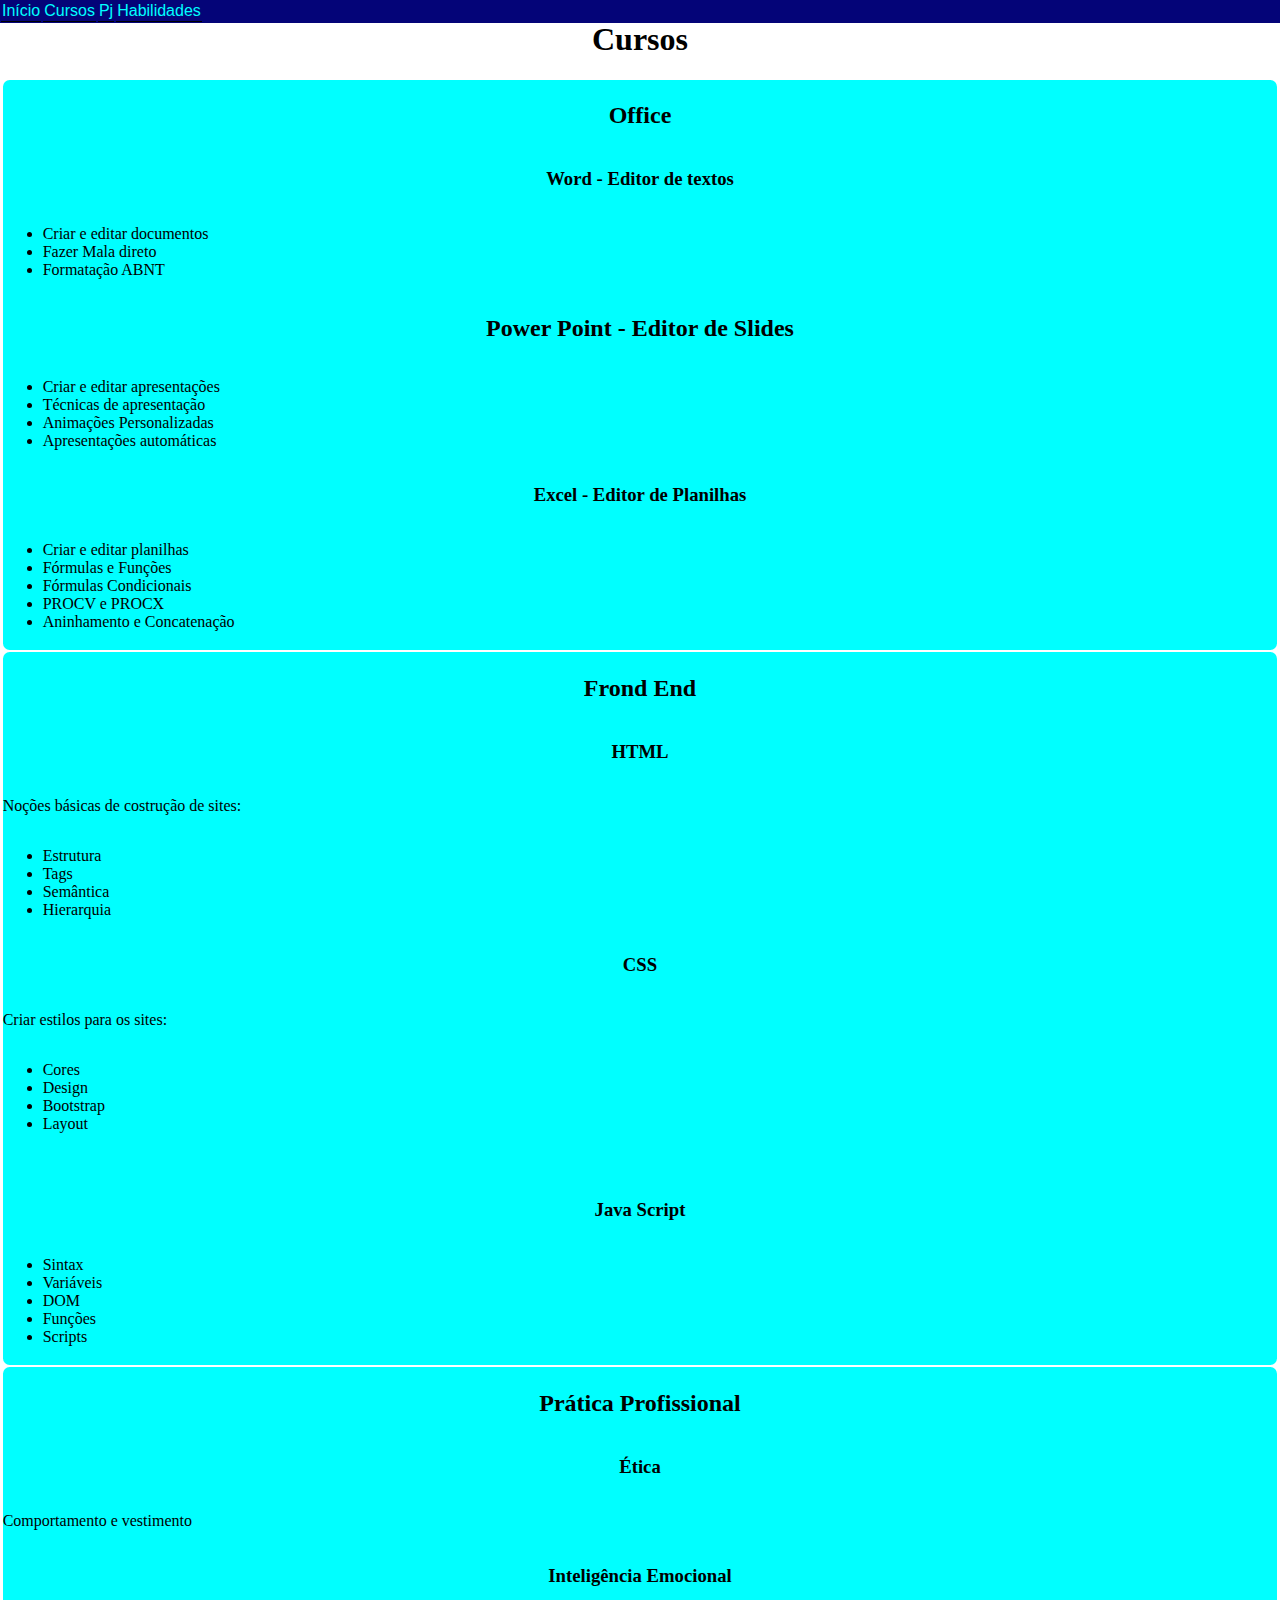
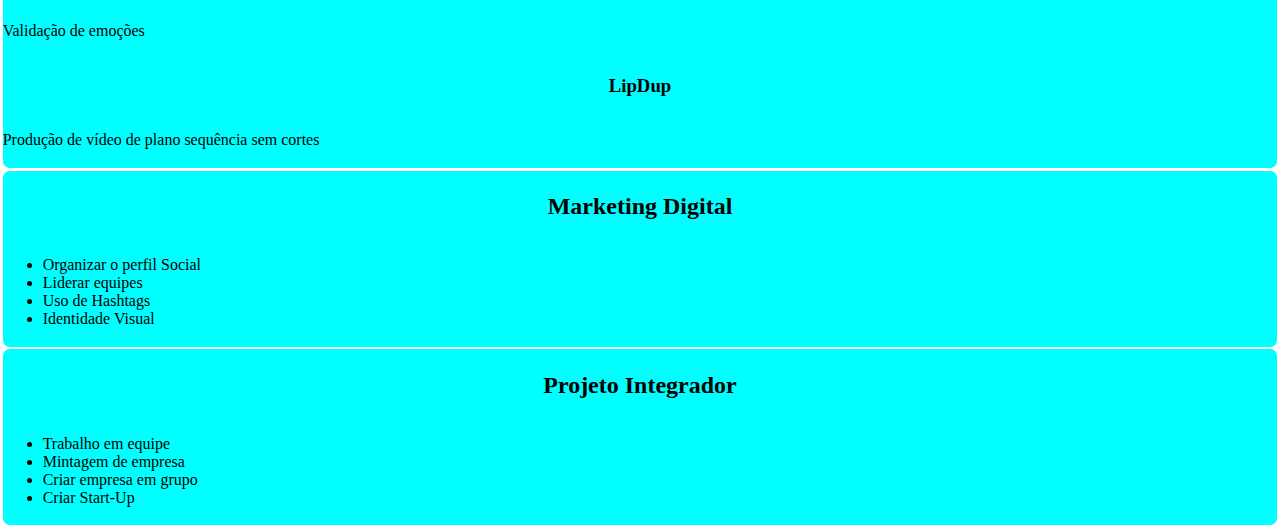
<file: Cursos.html>
<!DOCTYPE html>
<html lang="pt-br">
<head>
    <meta charset="UTF-8">
    <meta name="viewport" content="width=device-width, initial-scale=1.0">
    <title>Cursos - Elayne</title>
    <link rel="icon" type="image/x-icon" href="favicon.png">
    <link rel="stylesheet" href="menu.css">
    <link rel="stylesheet" href="imagem.css">
    <link rel="stylesheet" href="Cards.css">
    <link rel="stylesheet" href="texto.css">
</head>
<body>
    <div id="conteudo">
        <nav>
            <a href="index.html"><div class="menu">Início</div></a>
            <a href="Cursos.html"><div class="menu">Cursos</div></a>
             <a href="PJ.html"><div class="menu">Pj</div></a>
             <a href="Habilidades.html"><div class="menu">Habilidades</div></a>
         </nav>
         <h1>Cursos</h1>
         <div class="card">
            <h2>Office</h2>
            <h3>Word - Editor de textos</h3>
            <ul>
                <li>Criar e editar documentos</li>
                <li>Fazer Mala direto</li>
                <li>Formatação ABNT</li>
            </ul>
            <h2>Power Point - Editor de Slides</h2>
            <ul>
                <li>Criar e editar apresentações</li>
                <li>Técnicas de apresentação</li>
                <li>Animações Personalizadas</li>
                <li>Apresentações automáticas</li>
            </ul>
            <h3>Excel - Editor de Planilhas</h3>
            <ul>
                <li>Criar e editar planilhas</li>
                <li>Fórmulas e Funções</li>
                <li>Fórmulas Condicionais</li>
                <li>PROCV e PROCX</li>
                <li>Aninhamento e Concatenação</li>
            </ul>
         </div>
         <div class="card">
            <h2>Frond End</h2>
            <h3>HTML</h3>
            <p>Noções básicas de costrução de sites:
                <ul>
                    <li>Estrutura</li>
                    <li>Tags</li>
                    <li>Semântica</li>
                    <li>Hierarquia</li>
                </ul>
                    <h3>CSS</h3>
                    <p>Criar estilos para os sites:
                 <ul>
                    <li>Cores</li>
                    <li>Design</li>
                    <li>Bootstrap</li>
                    <li>Layout</li>
                 </ul>
                    </p>
                    <h3>Java Script</h3>
                    <ul>
                        <li>Sintax</li>
                        <li>Variáveis</li>
                        <li>DOM</li>
                        <li>Funções</li>
                        <li>Scripts</li>
                    </ul>
         </div>
         <div class="card">
            <h2>Prática Profissional</h2>
            <h3>Ética</h3>
            <p>Comportamento e vestimento</p>
            <h3>Inteligência Emocional</h3>
             <p>Validação de emoções</p>
             <h3>LipDup</h3>
             <p>Produção de vídeo de plano sequência sem cortes</p>
         </div>
         <div class="card">
            <h2>Marketing Digital</h2>
            <ul>
                <li>Organizar o perfil Social</li>
                <li>Liderar equipes</li>
                <li>Uso de Hashtags</li>
                <li>Identidade Visual</li>
            </ul>
         </div> 
         <div class="card">
            <h2>Projeto Integrador</h2>
            <ul>
                <li>Trabalho em equipe</li>
                <li>Mintagem de empresa</li>
                <li>Criar empresa em grupo</li>
                <li>Criar Start-Up</li>
            </ul>
         </div>
    </div>
</body>
</html>
</file>
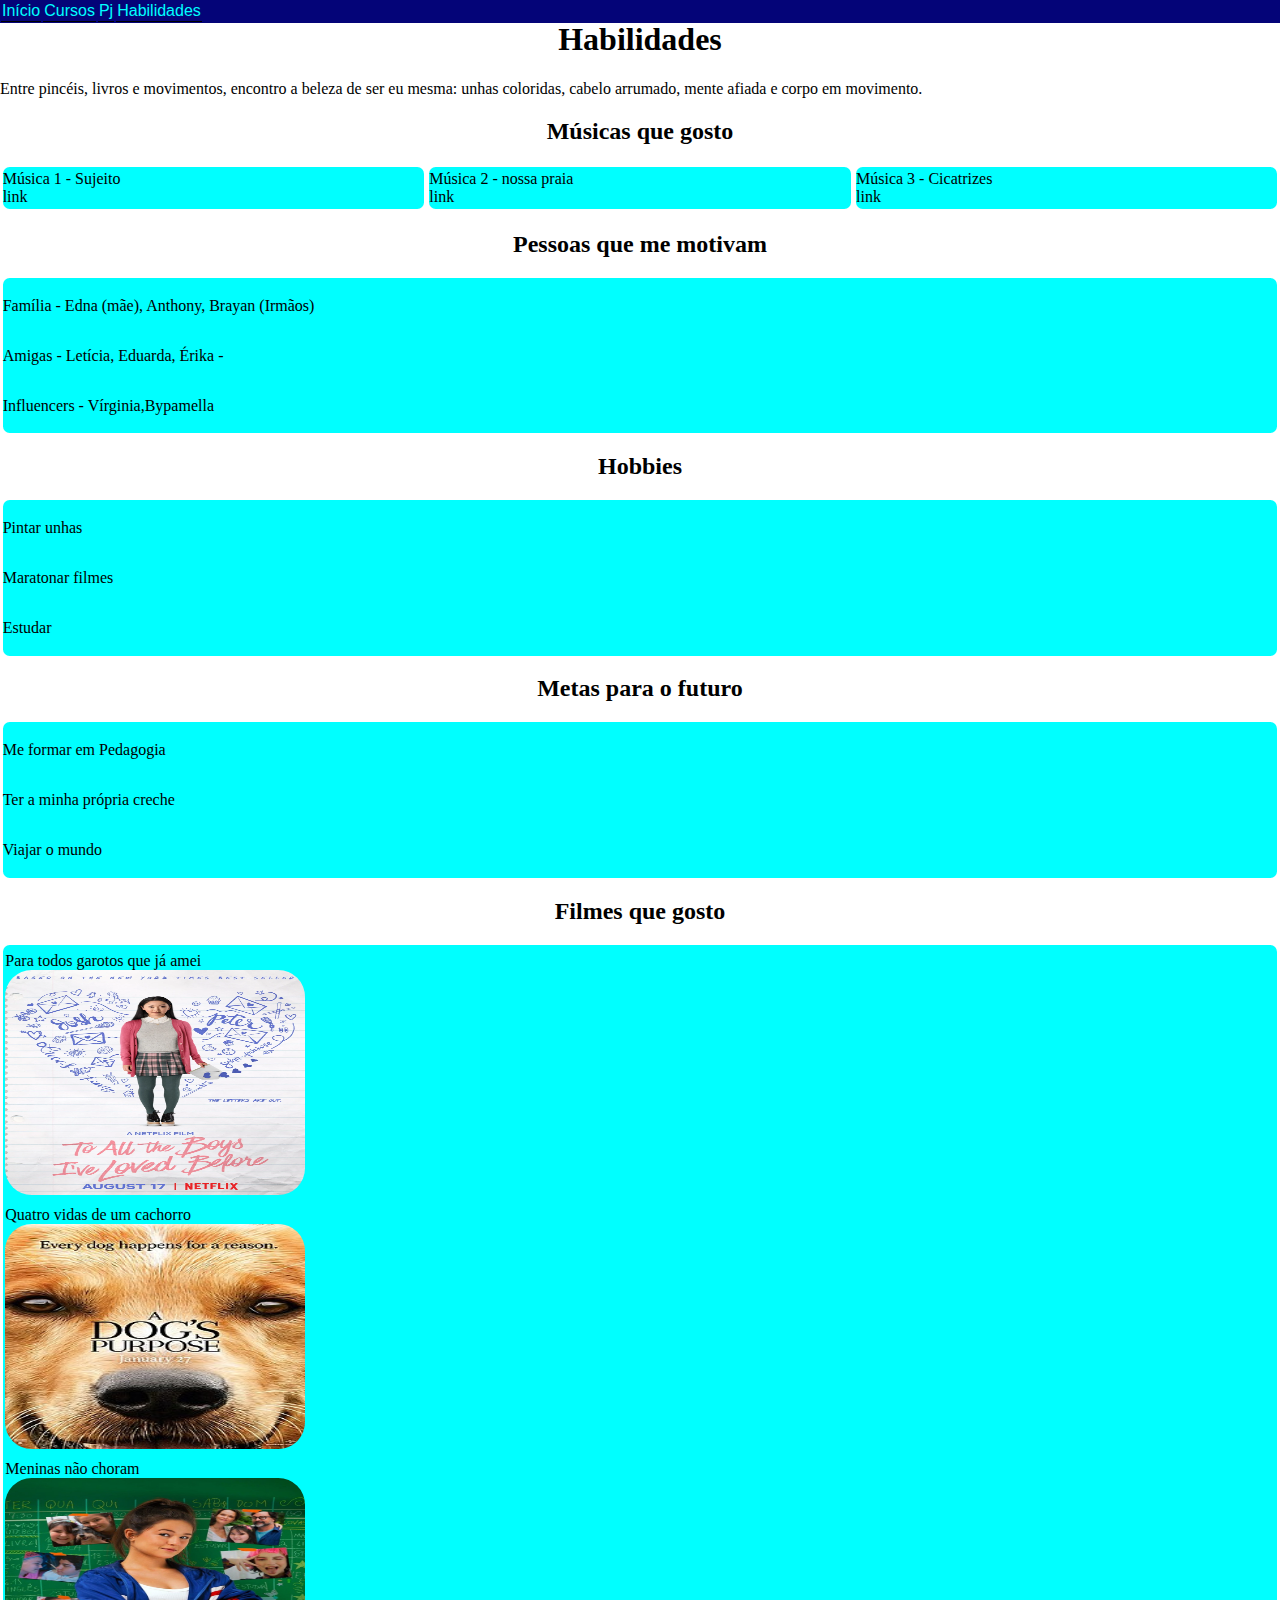
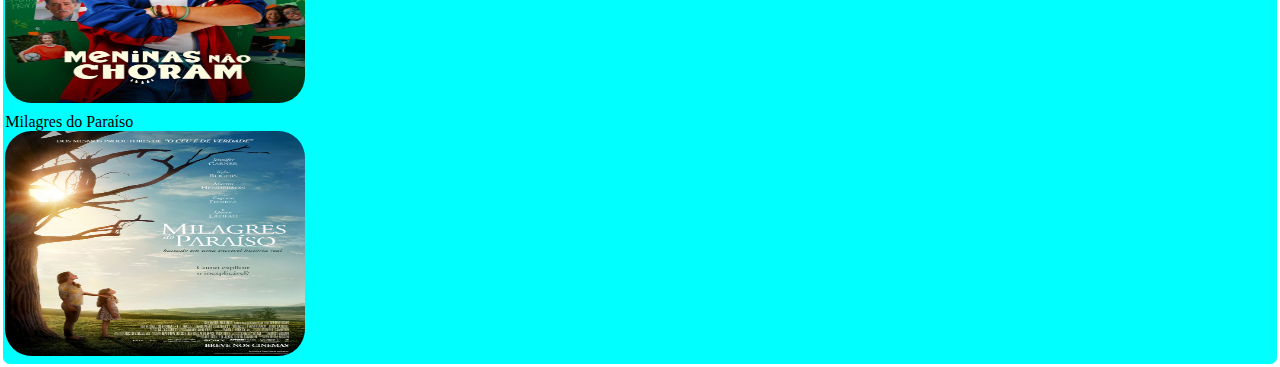
<file: Habilidades.html>
<!DOCTYPE html>
<html lang="pt-br">
<head>
    <meta charset="UTF-8">
    <meta name="viewport" content="width=device-width, initial-scale=1.0">
    <title>Habilidades - Elayne</title>
    <link rel="icon" type="image/x-icon" href="favicon.png">
    <link rel="stylesheet" href="menu.css">
    <link rel="stylesheet" href="imagem.css">
    <link rel="stylesheet" href="Cards.css">
    <link rel="stylesheet" href="texto.css">
</head>
<body>
    <div id="conteudo"></div>
    <div class="conteudo">
        <nav>
          <a href="index.html"><div class="menu">Início</div></a>
          <a href="Cursos.html"><div class="menu">Cursos</div></a>
           <a href="PJ.html"><div class="menu">Pj</div></a>
           <a href="Habilidades.html"><div class="menu">Habilidades</div></a>
         </nav>
         <h1>Habilidades</h1>
            <p>Entre pincéis, livros e movimentos, encontro a beleza de ser eu mesma:
                 unhas coloridas, cabelo arrumado, mente afiada e corpo em movimento.
          </p>
          <h2>Músicas que gosto</h2>
          <div class="flex">
            <p class="card">Música 1 - Sujeito <a href="https://youtu.be/WWVKtHukkBo?si=UVVoMJ9HH-nhH9d5"> link </a></p>
            <p class="card">Música 2 - nossa praia <a href="https://youtu.be/_v0-5QY6y-M?si=yNEPHNJxdfKVURBC"> link </a></p>
            <p class="card">Música 3 - Cicatrizes <a href="https://youtu.be/ndiq4VXO6LE?si=UdltgBtz2yGXoto0"> link </a></p>
          </div>
          <h2>Pessoas que me motivam</h2>
          <div class="card">
            <p>Família - Edna (mãe), Anthony, Brayan (Irmãos) </p>
            <p>Amigas - Letícia, Eduarda, Érika - </p>
            <p>Influencers - Vírginia,Bypamella </p>
          </div> 
          <h2>Hobbies</h2>           
          <div class="card">
            <p> Pintar unhas</p>
            <p> Maratonar filmes </p>
            <p> Estudar  </p>
          </div>
          <h2> Metas para o futuro </h2>
          <div class="card">
            <p> Me formar em Pedagogia </p>
            <p> Ter a minha própria creche </p>
            <p> Viajar o mundo </p>
          </div>
          <h2>Filmes que gosto</h2>
         <div class="card">
            <a class="card" href=""> Para todos garotos que já amei <img src="imagem-1.webp" alt=""></a>
            <a class="card" href=""> Quatro vidas de um cachorro <img src="imagem-2.jpg" alt=""></a>
            <a class="card" href=""> Meninas não choram <img src="imagem-3.jpg" alt=""></a>
            <a class="card" href=""> Milagres do Paraíso <img src="imagem-4.webp" alt=""></a>

         </div>

    </div>
</body>
</html>
</file>
<file: menu.css>
body{
        margin: 0;
        padding: 0;
    }
    a{
        text-decoration: none;
    }
      nav{ 
        display: inline-flex;
        position: fixed;
        top: 0;
        width: 100%;
        background-color: rgb(4, 4, 120);
    }
    .menu{
        align-content: space-between;
        margin: 1px;
        padding: 1px;
        color: aqua;
        border-bottom: 1px solid black;
        font-family: Verdana, Geneva, Tahoma, sans-serif;
    }
    .menu:hover{
        margin-top: 15px;
    }
/*@media only screen and( max-width:700px)*/
</file>
<file: imagem.css>
img{
    width: 300px;
    aspect-ratio: 4/3;
    border-radius: 20pt;
   filter: blur();
}
img:hover{
    width: 500px;
    transition: 2s;
}
</file>
<file: Cards.css>
.flex{
    display: flex;
    flex-wrap: wrap;
}
.card{
    background-color: blueviolet;
    border-radius: 5pt;
    flex: 1 1 100px;
    padding: 2pt 0 2pt 0;
    margin: 2pt;
    display: grid;
}
.card{
    background-color: aqua;
    border-radius: 5pt;
    flex: 1 1 100px;
    padding: 2pt 0 2pt 0;
    margin: 2pt;
    display: grid;
    min-width: 200px;
    transition: 1s;
}
.card:hover{
    border: 1px solid black;
    transition: 1s;
}
</file>
<file: texto.css>
h1, h2, h3, p, a{
    text-decoration: none;
    font-family: Georgia, 'Times New Roman', Times, serif;
    color: black;
}
h1, h2, h3{
    width: 100%;
    text-align: center;
}
p{text-align: justify;}
#whatsApp:hover{
    border-bottom:2px solid green;
    border-radius: 20pt;
    transition: 1s;
}
#whatsApp{transition: 1s;border-bottom: none;}
</file>
